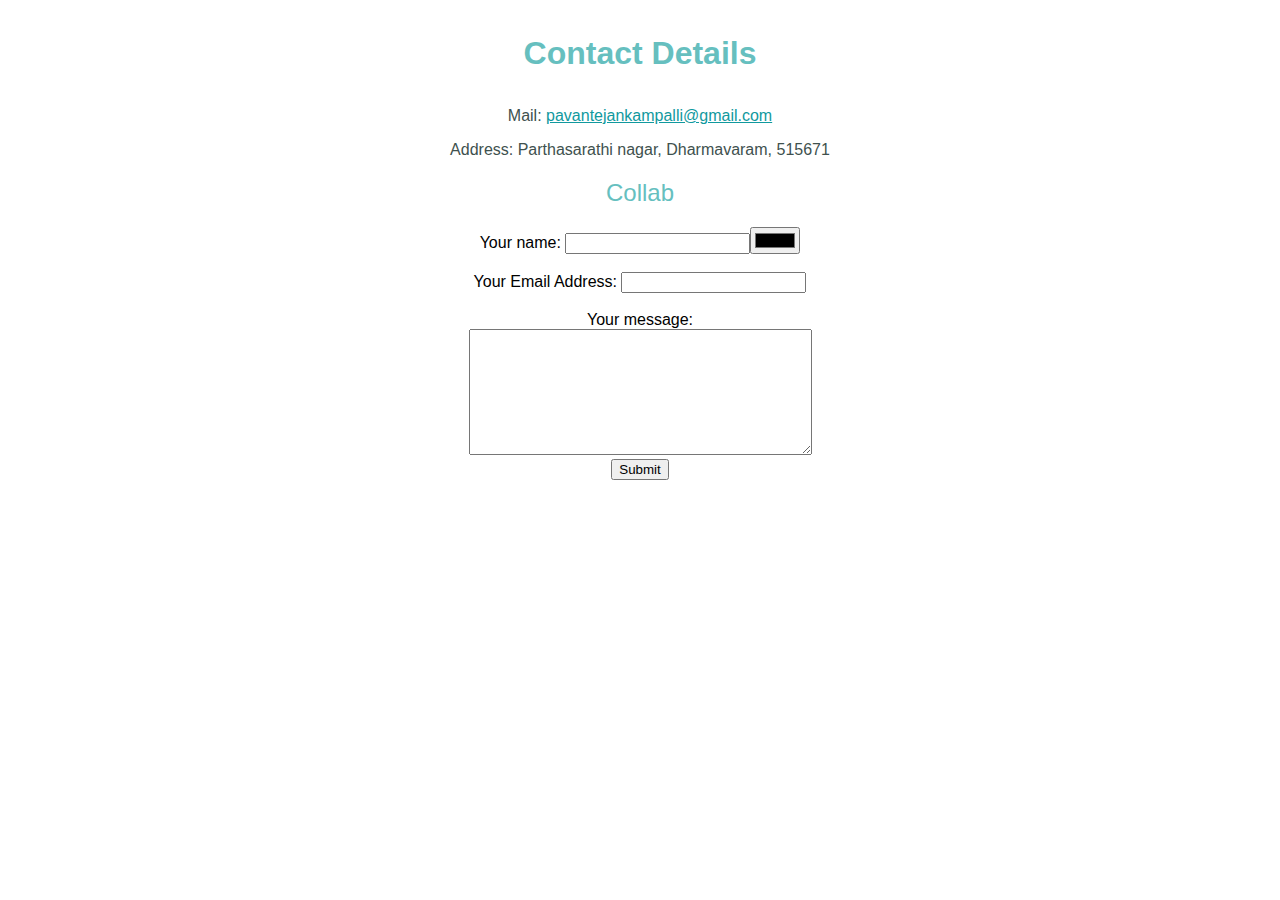
<file: contact.html>
<!DOCTYPE html>
<html lang="en" dir="ltr">
  <head>
    <meta charset="utf-8">
    <title>My contact info</title>
           <link rel="stylesheet" href="css/styles.css">
  </head>
  <h1>Contact Details</h1>
  <body>
    <p>Mail: <a href="https://mail.google.com/mail/u/0/?tab=rm&ogbl#inbox">pavantejankampalli@gmail.com</a></p>
    <p>Address: Parthasarathi nagar, Dharmavaram, 515671</p>
  </body>
  <form action="mailto:pavantejankampalli@gmail.com" method="post" enctype="text/plain">
    <label><h2>Collab</h2></label></label>
    <label>Your name:</label>
    <input type="text" name="Your name" value=""><input type="color" name="" value=""> <br><br>
    <label>Your Email Address:</label>
    <input type="email" name="Your Email Address" value=""><br><br>
    <label>Your message:</label><br>
    <textarea name="message" rows="8" cols="40"></textarea>
    <center>
        <input type="submit" name="">
    </center>
  </form>
</html>
</file>
<file: css/styles.css>
body{
  text-align: center;
  font-family: "merriweather",cursive,sans-serif;
}
h1{
  line-height: 2;
  color: #66BFBF;
}
h2{
  font-weight: normal;
  color: #66BFBF;
}
p{
  color: #40514E;
}
a{
  color: #11999E;
}
h3{
  color: #11999E;
}
hr{
  margin: 50px auto 50px auto;
  width: 4%;
  border-width: thick;
  border-style: none;
  border-top-style: dotted;
  border-color: #EAF6F6;
}
.d1{
  line-height: 3;
  padding-top: 100px;
  background-color: #EAF6F6;
  position:relative;
  height: auto;
  width: auto;
}
.cloud1{
  height: auto;
  width: auto;
  position: relative;
  left: 300px;
}
.cloud2{
  height:auto;
  width: auto;
  position: absolute;
  left: 300px;
}
.mountain{
  height: auto;
  width: auto;
}
.bramhi{
  margin-left: 720px;
  border: solid 10px;
  height: 200px;
  width: 200px;
}
.profile{
  line-height: 2;
  margin-top: 5%;
}
.skill_img1{
  margin: auto;
  border-radius: 50%;
  width: 25%;
  float: left;
  margin-right: 30px;
}
.skill_img2{
  margin: auto;
  border-radius: 50%;
  width: 25%;
  float: right;
  margin-left: 30px;
}
.skill-row{
  margin: 100px auto 100px auto;
  width: 50%;
  text-align: left;
  line-height: 2;
}
.dp{
  height: 200px;
  border-radius: 50%;
}
.contact-me{
  line-height: 2;
}
.d3{
  line-height: 2;
  position: relative;
  height: auto;
  width: auto;
  background-color: #66BFBF;
  margin: 0;
  margin-top: 70px;
}
.footer-link{
  margin: 10px 20px;
  text-decoration: none;
}
.copyright{
  color: #EAF6F6;
  padding: 20px;
  margin: 10px 0;
}
.footer-link:hover{
  color: #EAF6F6;
}

.btn {
  background: #11cdd4;
  background-image: -webkit-linear-gradient(top, #11cdd4, #11999e);
  background-image: -moz-linear-gradient(top, #11cdd4, #11999e);
  background-image: -ms-linear-gradient(top, #11cdd4, #11999e);
  background-image: -o-linear-gradient(top, #11cdd4, #11999e);
  background-image: linear-gradient(to bottom, #11cdd4, #11999e);
  -webkit-border-radius: 28;
  -moz-border-radius: 28;
  border-radius: 8px;
  font-family: Arial;
  color: #ffffff;
  font-size: 20px;
  padding: 10px 20px 10px 20px;
  text-decoration: none;
}

.btn:hover {
  background: #30e3cb;
  background-image: -webkit-linear-gradient(top, #30e3cb, #2bc4ad);
  background-image: -moz-linear-gradient(top, #30e3cb, #2bc4ad);
  background-image: -ms-linear-gradient(top, #30e3cb, #2bc4ad);
  background-image: -o-linear-gradient(top, #30e3cb, #2bc4ad);
  background-image: linear-gradient(to bottom, #30e3cb, #2bc4ad);
  text-decoration: none;
}
</file>
